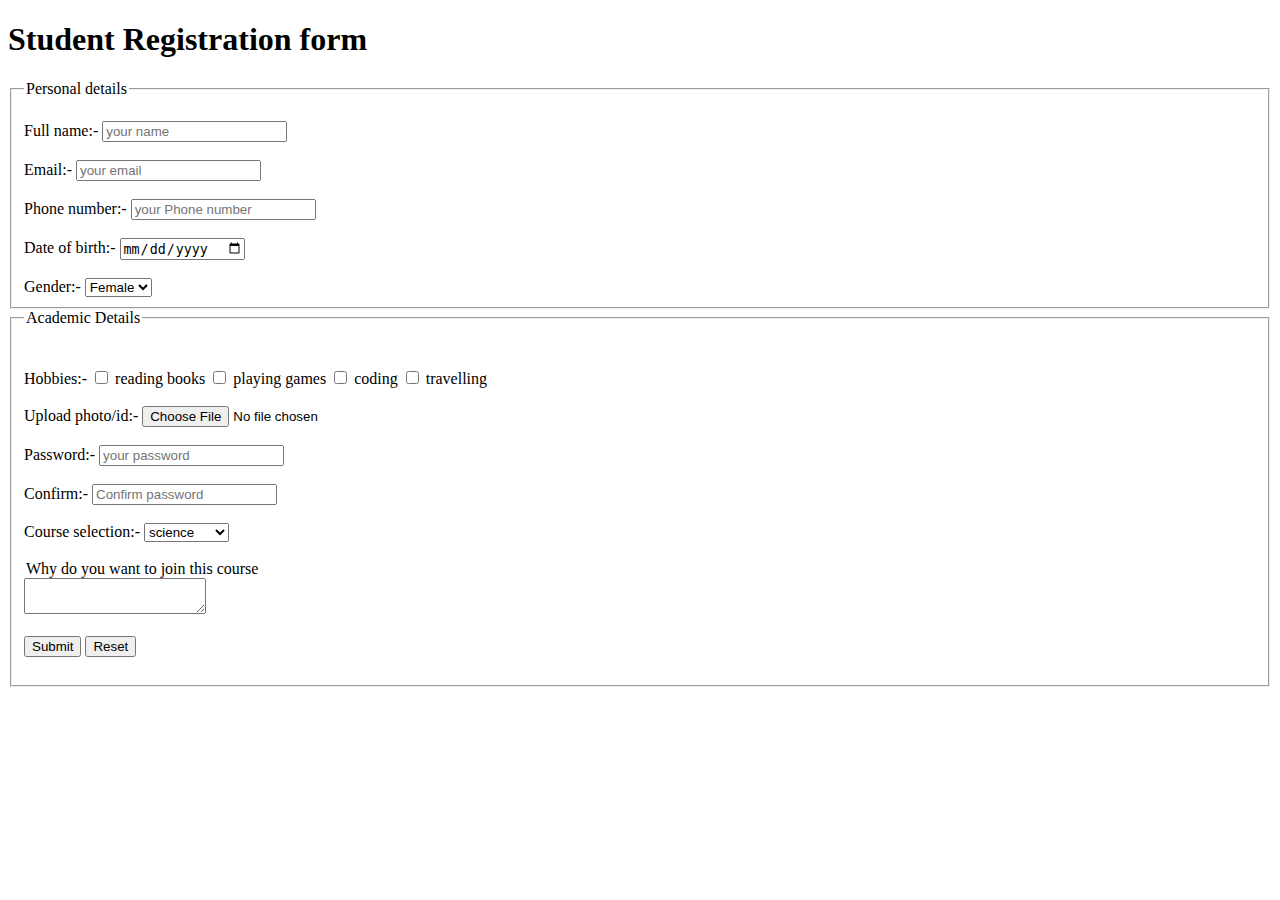
<file: student.html>
<!DOCTYPE html>
<html lang="en">
    <head>
    <meta charset="UTF-8">
    <meta name = "viewport" content="width=device-wirth, initial-scale=1.0">
    <title>fieldset legent</title>
    <legend></legend>
    </head>
    <body>
        <h1>Student Registration form</h1>
        <form>
            <fieldset>
                <legend>Personal details</legend>
                <br>
            
            <label>Full name:-</label>
            <input type="text" name ="full name" placeholder="your name"><br></br>
            <label>Email:-</label>

            <input type="email" name="email" placeholder="your email"><br><br>
            <label>Phone number:-</label>

            <input type="number" name="Phone number" placeholder="your Phone number"><br><br>
            <label>Date of birth:-</label>

            <input type="date" name="dob"><br></br>
            <label>Gender:-</label>
            <select>
                <option>Female</option>
                <option>Male</option>
                <option>other</option>
            </select>
            <br>
                        </fieldset>
                        <fieldset>
                            <legend>Academic Details</legend>

            <br><br>

            <label>Hobbies:-</label>
            <input type="checkbox" name="reading books">
             <label>reading books</label>
           
            <input type="checkbox" name="playing games">
            <label>playing games</label>
            <input type="checkbox" name="coding">
            <label>coding</label>
            <input type="checkbox" name="travelling">
            <label>travelling</label><br><br>

            <label>Upload photo/id:-</label>
            <input type="file" name="file" placeholder="Upload"><br></b>
            <br>

            <label>Password:-</label>
            <input type="password" name="password" placeholder="your password"><br><br>
            <label>Confirm:-</label>
            <input type="password" name="Confirm Password" placeholder="Confirm password"><br><br>
            <label>Course selection:-</label>
            <select>
                <option>science</option>
                <option>commerce</option>
                <option>Arts</option>
            </select>
            <br><br>
            <legend>Why do you want to join this course</legend>
            <textarea></textarea>
              <br><br>
            <input type="submit">
            <input type="reset">
            <br><br>
        </fieldset>
        </form>
    </body>
</html>
</file>
